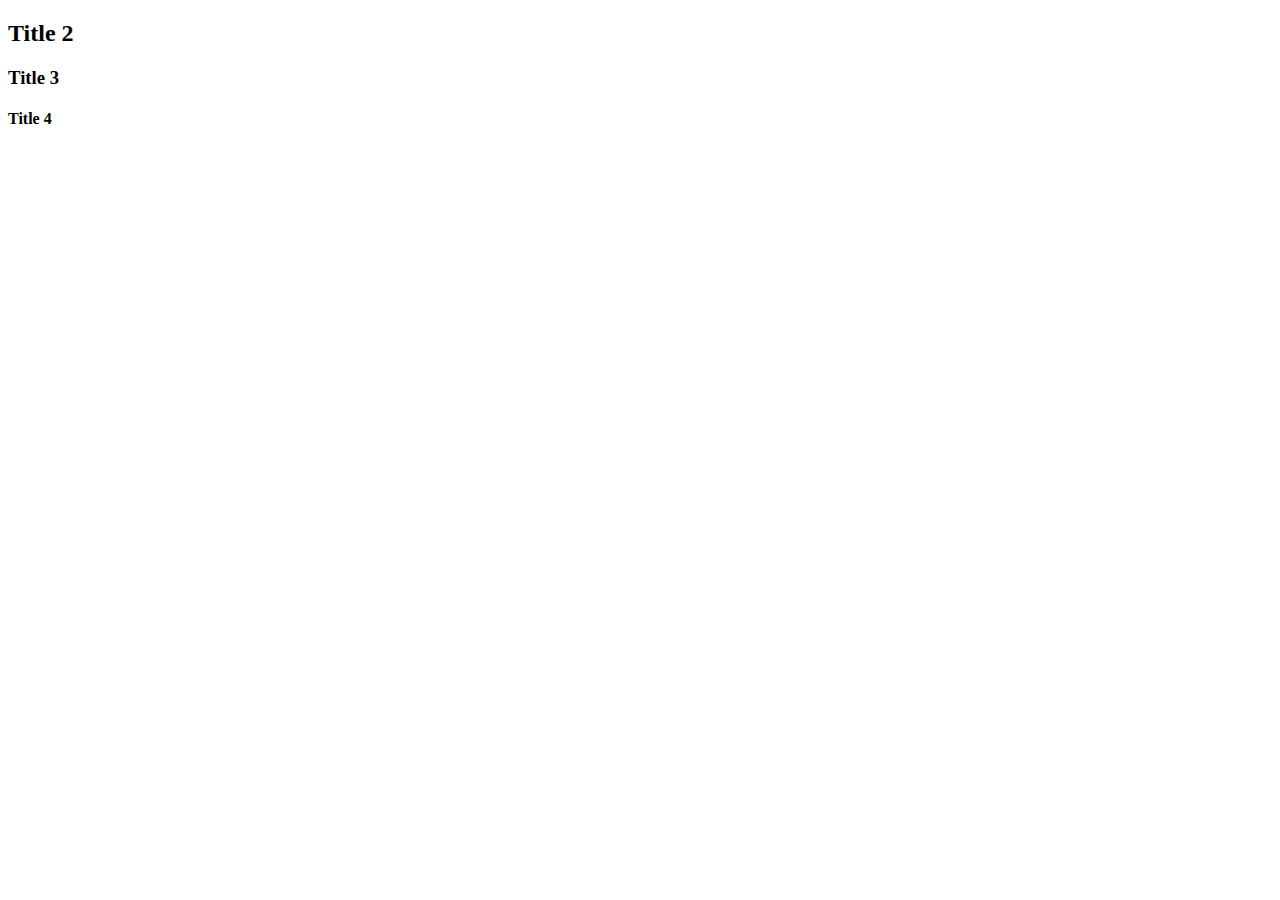
<file: index.html>
<!DOCTYPE html>
<html lang="fr">
    <head>
        <meta charset="UTF-8">
        <meta http-equiv="X-UA-Compatible" content="IE=edge">
        <title></title>
        <meta name="description" content="">
        <meta name="viewport" content="width=device-width, initial-scale=1">
    </head>
    <body>
    	<h2>Title 2</h2>
		<h3>Title 3</h3>
		<h4>Title 4</h4>
        <header>        </header>
        <main>
    
        </main>
        <footer>
    
        </footer>
    </body>
</html>
</file>
